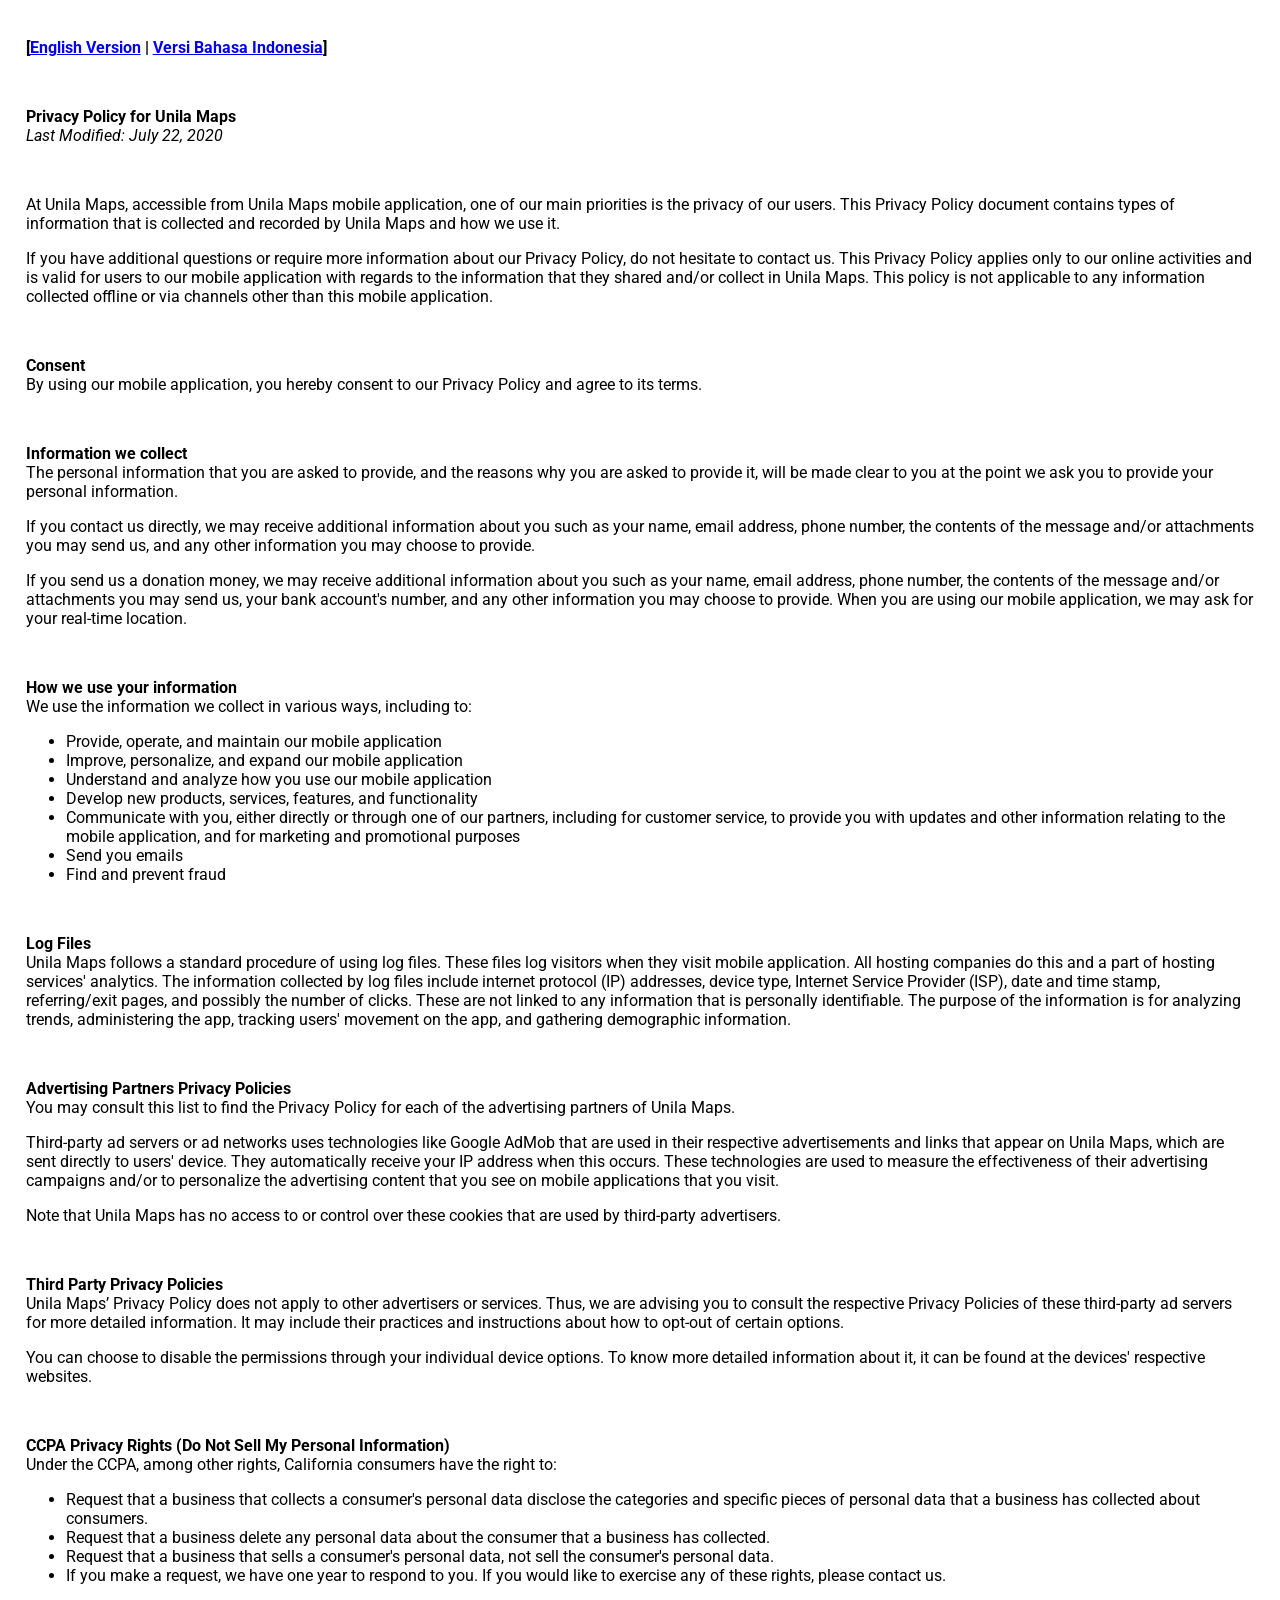
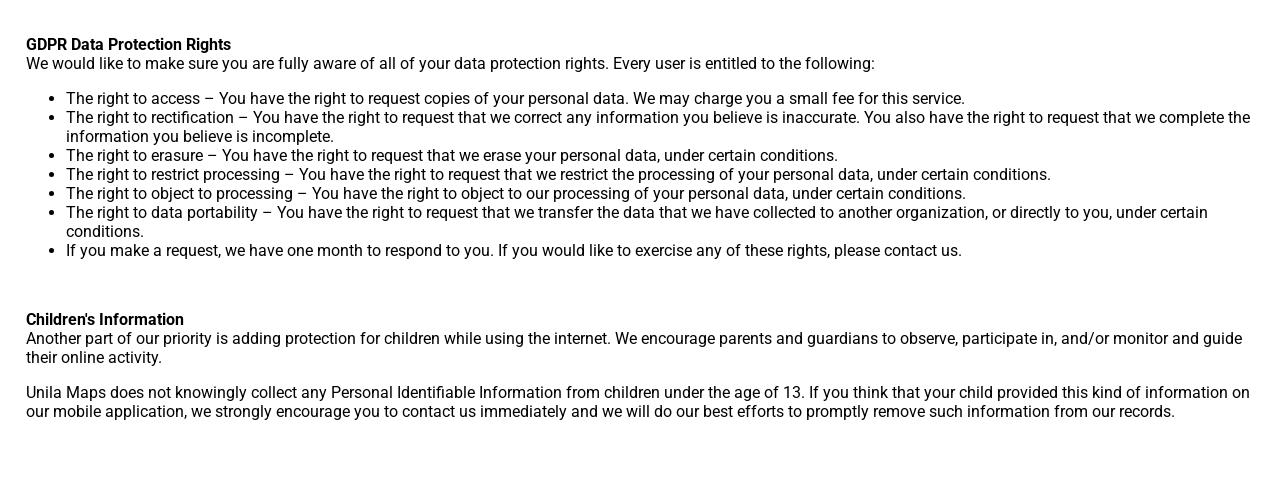
<file: index.html>
<!DOCTYPE html>
<html lang="en">
<head>
    <meta charset="UTF-8">
    <meta name="viewport" content="width=device-width, initial-scale=1.0">
    <link href="https://fonts.googleapis.com/css2?family=Roboto:wght@400;500;700&display=swap" rel="stylesheet">
    <link rel="stylesheet" href="css/style.css">
    <title>EN - Privacy Policies</title>
</head>


<body>
    <p class="bold">[<a href="index.html">English Version</a>  |  <a href="id-kebijakan-privasi.html">Versi Bahasa Indonesia</a>]</p>
    <br>
    <p>
        <span class="bold">Privacy Policy for Unila Maps</span>
        <br>
        <i>Last Modified: July 22, 2020</i>
    </p>
    <br>
    <p>At Unila Maps, accessible from Unila Maps mobile application, one of our main priorities is the privacy of our users. This Privacy Policy document contains types of information that is collected and recorded by Unila Maps and how we use it.</p>
    <p>If you have additional questions or require more information about our Privacy Policy, do not hesitate to contact us. This Privacy Policy applies only to our online activities and is valid for users to our mobile application with regards to the information that they shared and/or collect in Unila Maps. This policy is not applicable to any information collected offline or via channels other than this mobile application.</p>

    <br>

    <p>
        <span class="bold">Consent</span>
        <br>
        By using our mobile application, you hereby consent to our Privacy Policy and agree to its terms.
    </p>

    <br>
    
    <p>
        <span class="bold">Information we collect</span>
        <br>
        The personal information that you are asked to provide, and the reasons why you are asked to provide it, will be made clear to you at the point we ask you to provide your personal information.
    </p>
    <p>If you contact us directly, we may receive additional information about you such as your name, email address, phone number, the contents of the message and/or attachments you may send us, and any other information you may choose to provide.</p>
    <p>If you send us a donation money, we may receive additional information about you such as your name, email address, phone number, the contents of the message and/or attachments you may send us, your bank account's number, and any other information you may choose to provide. When you are using our mobile application, we may ask for your real-time location.</p>

    <br>

    <p>
        <span class="bold">How we use your information</span>
        <br>
        We use the information we collect in various ways, including to:
    </p>

    <ul>
        <li>Provide, operate, and maintain our mobile application</li>
        <li>Improve, personalize, and expand our mobile application</li>
        <li>Understand and analyze how you use our mobile application</li>
        <li>Develop new products, services, features, and functionality</li>
        <li>Communicate with you, either directly or through one of our partners, including for customer service, to provide you with updates and other    information relating to the mobile application, and for marketing and promotional purposes</li>
        <li>Send you emails</li>
        <li>Find and prevent fraud</li>
    </ul>
    
    <br>

    <p>
        <span class="bold">Log Files</span>
        <br>
        Unila Maps follows a standard procedure of using log files. These files log visitors when they visit mobile application. All hosting companies do this and a part of hosting services' analytics. The information collected by log files include internet protocol (IP) addresses, device type, Internet Service Provider (ISP), date and time stamp, referring/exit pages, and possibly the number of clicks. These are not linked to any information that is personally identifiable. The purpose of the information is for analyzing trends, administering the app, tracking users' movement on the app, and gathering demographic information.
    </p>

    <br>

    <p>
        <span class="bold">Advertising Partners Privacy Policies</span>
        <br>
        You may consult this list to find the Privacy Policy for each of the advertising partners of Unila Maps.
    </p>
    <p>Third-party ad servers or ad networks uses technologies like Google AdMob that are used in their respective advertisements and links that appear on Unila Maps, which are sent directly to users' device. They automatically receive your IP address when this occurs. These technologies are used to measure the effectiveness of their advertising campaigns and/or to personalize the advertising content that you see on mobile applications that you visit.</p>
    <p>Note that Unila Maps has no access to or control over these cookies that are used by third-party advertisers.</p>

    <br>

    <p>
        <span class="bold">Third Party Privacy Policies</span>
        <br>
        Unila Maps’ Privacy Policy does not apply to other advertisers or services. Thus, we are advising you to consult the respective Privacy Policies of these third-party ad servers for more detailed information. It may include their practices and instructions about how to opt-out of certain options.
    </p>
    <p>You can choose to disable the permissions through your individual device options. To know more detailed information about it, it can be found at the devices' respective websites.</p>

    <br>

    <p>
        <span class="bold">CCPA Privacy Rights (Do Not Sell My Personal Information)</span>
        <br>
        Under the CCPA, among other rights, California consumers have the right to:
    </p>

    <ul>
        <li>Request that a business that collects a consumer's personal data disclose the categories and specific pieces of personal data that a business has collected about consumers.</li>
        <li>Request that a business delete any personal data about the consumer that a business has collected.</li>
        <li>Request that a business that sells a consumer's personal data, not sell the consumer's personal data.</li>
        <li>If you make a request, we have one year to respond to you. If you would like to exercise any of these rights, please contact us.</li>
    </ul>

    <br>

    <p>
        <span class="bold">GDPR Data Protection Rights</span>
        <br>
        We would like to make sure you are fully aware of all of your data protection rights. Every user is entitled to the following:
    </p>

    <ul>
        <li>The right to access – You have the right to request copies of your personal data. We may charge you a small fee for this service.</li>
        <li>The right to rectification – You have the right to request that we correct any information you believe is inaccurate. You also have the right to request that we complete the information you believe is incomplete.</li>
        <li>The right to erasure – You have the right to request that we erase your personal data, under certain conditions.</li>
        <li>The right to restrict processing – You have the right to request that we restrict the processing of your personal data, under certain conditions.</li>
        <li>The right to object to processing – You have the right to object to our processing of your personal data, under certain conditions.</li>
        <li>The right to data portability – You have the right to request that we transfer the data that we have collected to another organization, or directly to you, under certain conditions.</li>
        <li>If you make a request, we have one month to respond to you. If you would like to exercise any of these rights, please contact us.</li>
    </ul>

    <br>

    <p>
        <span class="bold">Children's Information</span>
        <br>
        Another part of our priority is adding protection for children while using the internet. We encourage parents and guardians to observe, participate in, and/or monitor and guide their online activity.
    </p>
    <p>Unila Maps does not knowingly collect any Personal Identifiable Information from children under the age of 13. If you think that your child provided this kind of information on our mobile application, we strongly encourage you to contact us immediately and we will do our best efforts to promptly remove such information from our records.</p>
    
    <br>
</body>
</html>
</file>
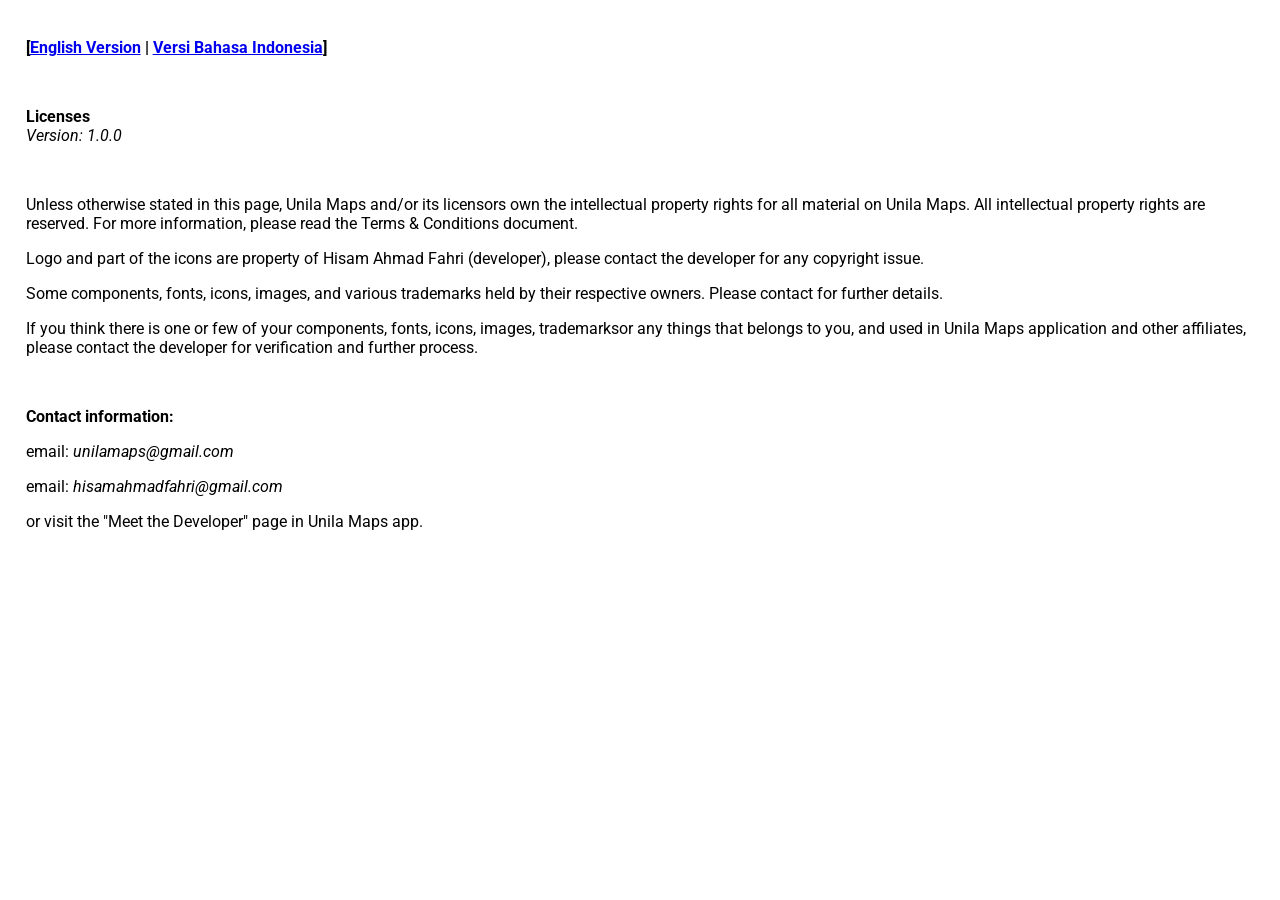
<file: en-licenses.html>
<!DOCTYPE html>
<html lang="en">
<head>
    <meta charset="UTF-8">
    <meta name="viewport" content="width=device-width, initial-scale=1.0">
    <link href="https://fonts.googleapis.com/css2?family=Roboto:wght@400;500;700&display=swap" rel="stylesheet">
    <link rel="stylesheet" href="css/style.css">
    <title>EN - Licenses</title>
</head>
<body>
    <p class="bold">[<a href="en-licenses.html">English Version</a>  |  <a href="id-lisensi.html">Versi Bahasa Indonesia</a>]</p>
    <br>
    <p>
        <span class="bold">Licenses</span>
        <br>
        <i>Version: 1.0.0</i>
    </p>
    <br>
    <p>Unless otherwise stated in this page, Unila Maps and/or its licensors own the intellectual property rights for all material on Unila Maps. All intellectual property rights are reserved. For more information, please read the Terms & Conditions document.</p>
    <p>Logo and part of the icons are property of Hisam Ahmad Fahri (developer), please contact the developer for any copyright issue.</p>
    <p>Some components, fonts, icons, images, and various trademarks held by their respective owners. Please contact for further details.</p>
    <p>If you think there is one or few of your components, fonts, icons, images, trademarksor any things that belongs to you, and used in Unila Maps application and other affiliates, please contact the developer for verification and further process.</p>
    <br>
    <p class="bold">Contact information:</p>
    <p>email: <i>unilamaps@gmail.com</i></p>
    <p>email: <i>hisamahmadfahri@gmail.com</i></p>
    <p>or visit the "Meet the Developer" page in Unila Maps app.</p>
</body> 
</html>
</file>
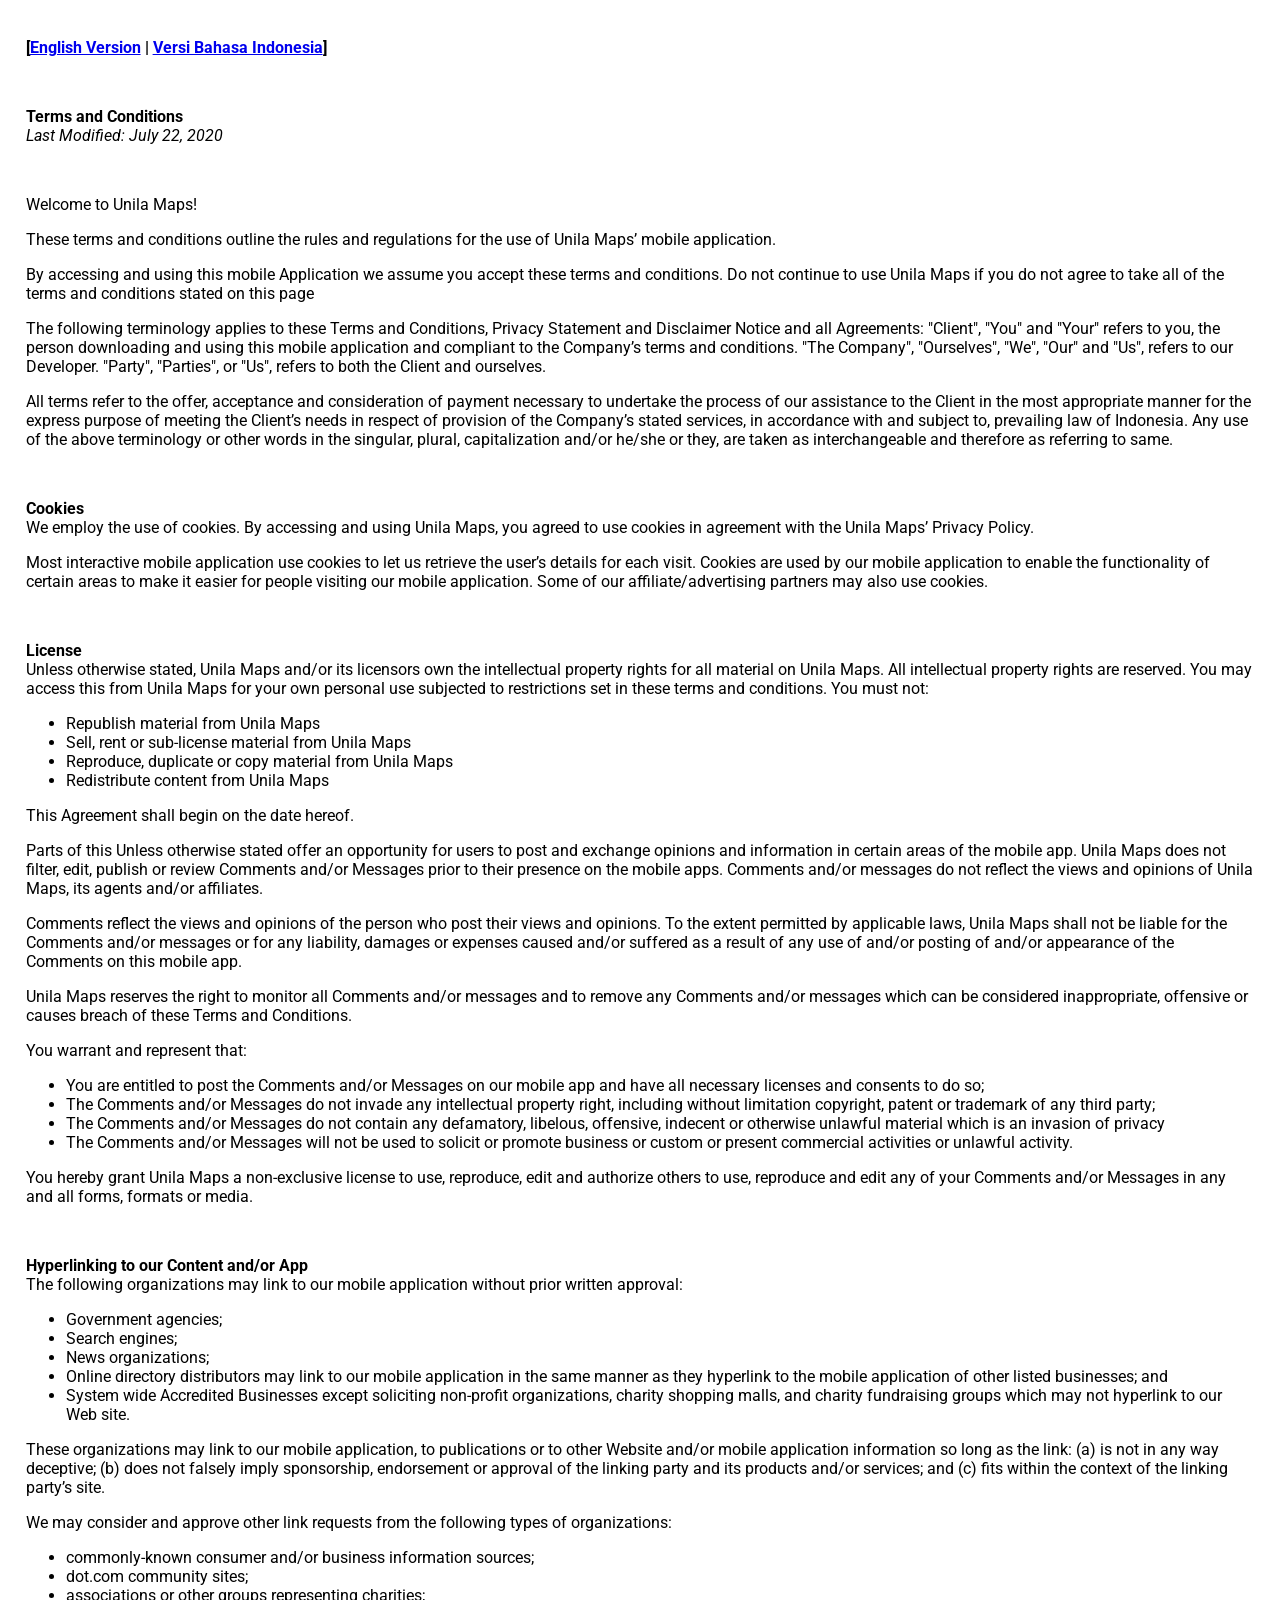
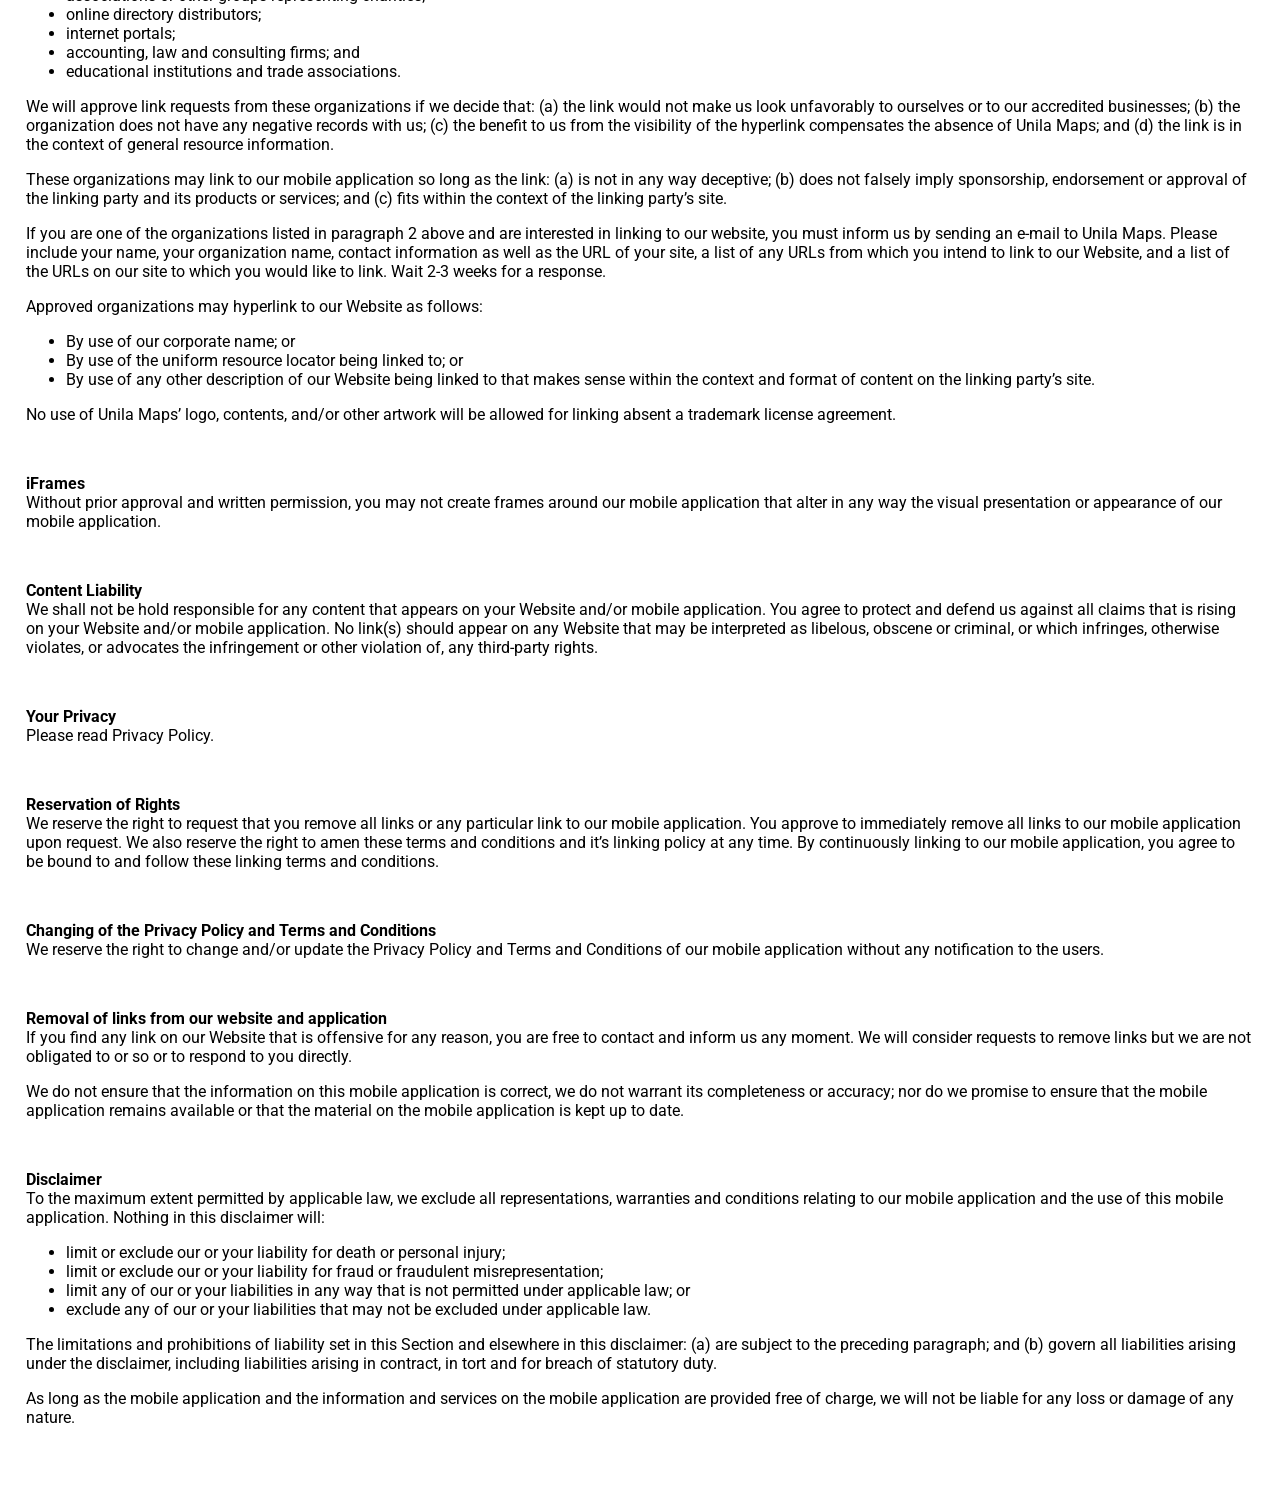
<file: en-terms-conditions.html>
<!DOCTYPE html>
<html lang="en">
<head>
    <meta charset="UTF-8">
    <meta name="viewport" content="width=device-width, initial-scale=1.0">
    <link href="https://fonts.googleapis.com/css2?family=Roboto:wght@400;500;700&display=swap" rel="stylesheet">
    <link rel="stylesheet" href="css/style.css">
    <title>EN - Terms & Conditions</title>
</head>
<body>
    <p class="bold">[<a href="en-terms-conditions.html">English Version</a>  |  <a href="id-persyaratan-layanan.html">Versi Bahasa Indonesia</a>]</p>
    <br>
    <p>
        <span class="bold">Terms and Conditions</span>
        <br>
        <i>Last Modified: July 22, 2020</i>
    </p>
    <br>
    <p>Welcome to Unila Maps!</p>
    <p>These terms and conditions outline the rules and regulations for the use of Unila Maps’ mobile application.</p>
    <p>By accessing and using this mobile Application we assume you accept these terms and conditions. Do not continue to use Unila Maps if you do not agree to take all of the terms and conditions stated on this page</p>
    <p>The following terminology applies to these Terms and Conditions, Privacy Statement and Disclaimer Notice and all Agreements: "Client", "You" and "Your" refers to you, the person downloading and using this mobile application and compliant to the Company’s terms and conditions. "The Company", "Ourselves", "We", "Our" and "Us", refers to our Developer. "Party", "Parties", or "Us", refers to both the Client and ourselves.</p>
    <p>All terms refer to the offer, acceptance and consideration of payment necessary to undertake the process of our assistance to the Client in the most appropriate manner for the express purpose of meeting the Client’s needs in respect of provision of the Company’s stated services, in accordance with and subject to, prevailing law of Indonesia. Any use of the above terminology or other words in the singular, plural, capitalization and/or he/she or they, are taken as interchangeable and therefore as referring to same.</p>

    <br>

    <p>
        <span class="bold">Cookies</span>
        <br>
        We employ the use of cookies. By accessing and using Unila Maps, you agreed to use cookies in agreement with the Unila Maps’ Privacy Policy.
    </p>
    <p>Most interactive mobile application use cookies to let us retrieve the user’s details for each visit. Cookies are used by our mobile application to enable the functionality of certain areas to make it easier for people visiting our mobile application. Some of our affiliate/advertising partners may also use cookies.</p>

    <br>

    <p>
        <span class="bold">License</span>
        <br>
        Unless otherwise stated, Unila Maps and/or its licensors own the intellectual property rights for all material on Unila Maps. All intellectual property rights are reserved. You may access this from Unila Maps for your own personal use subjected to restrictions set in these terms and conditions. You must not:
    </p>
    <ul>
        <li>Republish material from Unila Maps</li>
        <li>Sell, rent or sub-license material from Unila Maps</li>
        <li>Reproduce, duplicate or copy material from Unila Maps</li>
        <li>Redistribute content from Unila Maps </li>
    </ul>
    <p>This Agreement shall begin on the date hereof.</p>
    <p>Parts of this Unless otherwise stated offer an opportunity for users to post and exchange opinions and information in certain areas of the mobile app. Unila Maps does not filter, edit, publish or review Comments and/or Messages prior to their presence on the mobile apps. Comments and/or messages do not reflect the views and opinions of Unila Maps, its agents and/or affiliates.</p>
    <p>Comments reflect the views and opinions of the person who post their views and opinions. To the extent permitted by applicable laws, Unila Maps shall not be liable for the Comments and/or messages or for any liability, damages or expenses caused and/or suffered as a result of any use of and/or posting of and/or appearance of the Comments on this mobile app.</p>
    <p>Unila Maps reserves the right to monitor all Comments and/or messages and to remove any Comments and/or messages which can be considered inappropriate, offensive or causes breach of these Terms and Conditions.</p>
    <p>You warrant and represent that:</p>
    <ul>
        <li>You are entitled to post the Comments and/or Messages on our mobile app and have all necessary licenses and consents to do so;</li>
        <li>The Comments and/or Messages do not invade any intellectual property right, including without limitation copyright, patent or trademark of any third party;</li>
        <li>The Comments and/or Messages do not contain any defamatory, libelous, offensive, indecent or otherwise unlawful material which is an invasion of privacy</li>
        <li>The Comments and/or Messages will not be used to solicit or promote business or custom or present commercial activities or unlawful activity.</li>
    </ul>
    <p>You hereby grant Unila Maps a non-exclusive license to use, reproduce, edit and authorize others to use, reproduce and edit any of your Comments and/or Messages in any and all forms, formats or media.</p>

    <br>

    <p>
        <span class="bold">Hyperlinking to our Content and/or App</span>
        <br>
        The following organizations may link to our mobile application without prior written approval:
    </p>
    <ul>
        <li>Government agencies;</li>
        <li>Search engines;</li>
        <li>News organizations;</li>
        <li>Online directory distributors may link to our mobile application in the same manner as they hyperlink to the mobile application of other listed businesses; and</li>
        <li>System wide Accredited Businesses except soliciting non-profit organizations, charity shopping malls, and charity fundraising groups which may not hyperlink to our Web site.</li>
    </ul>
    <p>These organizations may link to our mobile application, to publications or to other Website and/or mobile application information so long as the link: (a) is not in any way deceptive; (b) does not falsely imply sponsorship, endorsement or approval of the linking party and its products and/or services; and (c) fits within the context of the linking party’s site.</p>
    <p>We may consider and approve other link requests from the following types of organizations:</p>
    <ul>
        <li>commonly-known consumer and/or business information sources;</li>
        <li>dot.com community sites;</li>
        <li>associations or other groups representing charities;</li>
        <li>online directory distributors;</li>
        <li>internet portals;</li>
        <li>accounting, law and consulting firms; and</li>
        <li>educational institutions and trade associations.</li>
    </ul>
    <p>We will approve link requests from these organizations if we decide that: (a) the link would not make us look unfavorably to ourselves or to our accredited businesses; (b) the organization does not have any negative records with us; (c) the benefit to us from the visibility of the hyperlink compensates the absence of Unila Maps; and (d) the link is in the context of general resource information.</p>
    <p>These organizations may link to our mobile application so long as the link: (a) is not in any way deceptive; (b) does not falsely imply sponsorship, endorsement or approval of the linking party and its products or services; and (c) fits within the context of the linking party’s site.</p>
    <p>If you are one of the organizations listed in paragraph 2 above and are interested in linking to our website, you must inform us by sending an e-mail to Unila Maps. Please include your name, your organization name, contact information as well as the URL of your site, a list of any URLs from which you intend to link to our Website, and a list of the URLs on our site to which you would like to link. Wait 2-3 weeks for a response.</p>
    <p>Approved organizations may hyperlink to our Website as follows:</p>
    <ul>
        <li>By use of our corporate name; or</li>
        <li>By use of the uniform resource locator being linked to; or</li>
        <li>By use of any other description of our Website being linked to that makes sense within the context and format of content on the linking party’s site.</li>
    </ul>
    <p>No use of Unila Maps’ logo, contents, and/or other artwork will be allowed for linking absent a trademark license agreement.</p>

    <br>

    <p>
        <span class="bold">iFrames</span>
        <br>
        Without prior approval and written permission, you may not create frames around our mobile application that alter in any way the visual presentation or appearance of our mobile application.
    </p>

    <br>

    <p>
        <span class="bold">Content Liability</span>
        <br>
        We shall not be hold responsible for any content that appears on your Website and/or mobile application. You agree to protect and defend us against all claims that is rising on your Website and/or mobile application. No link(s) should appear on any Website that may be interpreted as libelous, obscene or criminal, or which infringes, otherwise violates, or advocates the infringement or other violation of, any third-party rights.
    </p>

    <br>

    <p>
        <span class="bold">Your Privacy</span>
        <br>
        Please read Privacy Policy.
    </p>

    <br>

    <p>
        <span class="bold">Reservation of Rights</span>
        <br>
        We reserve the right to request that you remove all links or any particular link to our mobile application. You approve to immediately remove all links to our mobile application upon request. We also reserve the right to amen these terms and conditions and it’s linking policy at any time. By continuously linking to our mobile application, you agree to be bound to and follow these linking terms and conditions.
    </p>

    <br>

    <p>
        <span class="bold">Changing of the Privacy Policy and Terms and Conditions</span>
        <br>
        We reserve the right to change and/or update the Privacy Policy and Terms and Conditions of our mobile application without any notification to the users.
    </p>

    <br>

    <p>
        <span class="bold">Removal of links from our website and application</span>
        <br>
        If you find any link on our Website that is offensive for any reason, you are free to contact and inform us any moment. We will consider requests to remove links but we are not obligated to or so or to respond to you directly.
    </p>
    <p>We do not ensure that the information on this mobile application is correct, we do not warrant its completeness or accuracy; nor do we promise to ensure that the mobile application remains available or that the material on the mobile application is kept up to date.</p>


    <br>

    <p>
        <span class="bold">Disclaimer</span>
        <br>
        To the maximum extent permitted by applicable law, we exclude all representations, warranties and conditions relating to our mobile application and the use of this mobile application. Nothing in this disclaimer will:
    </p>
    <ul>
        <li>limit or exclude our or your liability for death or personal injury;</li>
        <li>limit or exclude our or your liability for fraud or fraudulent misrepresentation;</li>
        <li>limit any of our or your liabilities in any way that is not permitted under applicable law; or</li>
        <li>exclude any of our or your liabilities that may not be excluded under applicable law.</li>
    </ul>
    <p>The limitations and prohibitions of liability set in this Section and elsewhere in this disclaimer: (a) are subject to the preceding paragraph; and (b) govern all liabilities arising under the disclaimer, including liabilities arising in contract, in tort and for breach of statutory duty.</p>
    <p>As long as the mobile application and the information and services on the mobile application are provided free of charge, we will not be liable for any loss or damage of any nature.</p>
    <br>
</body>
</html>
</file>
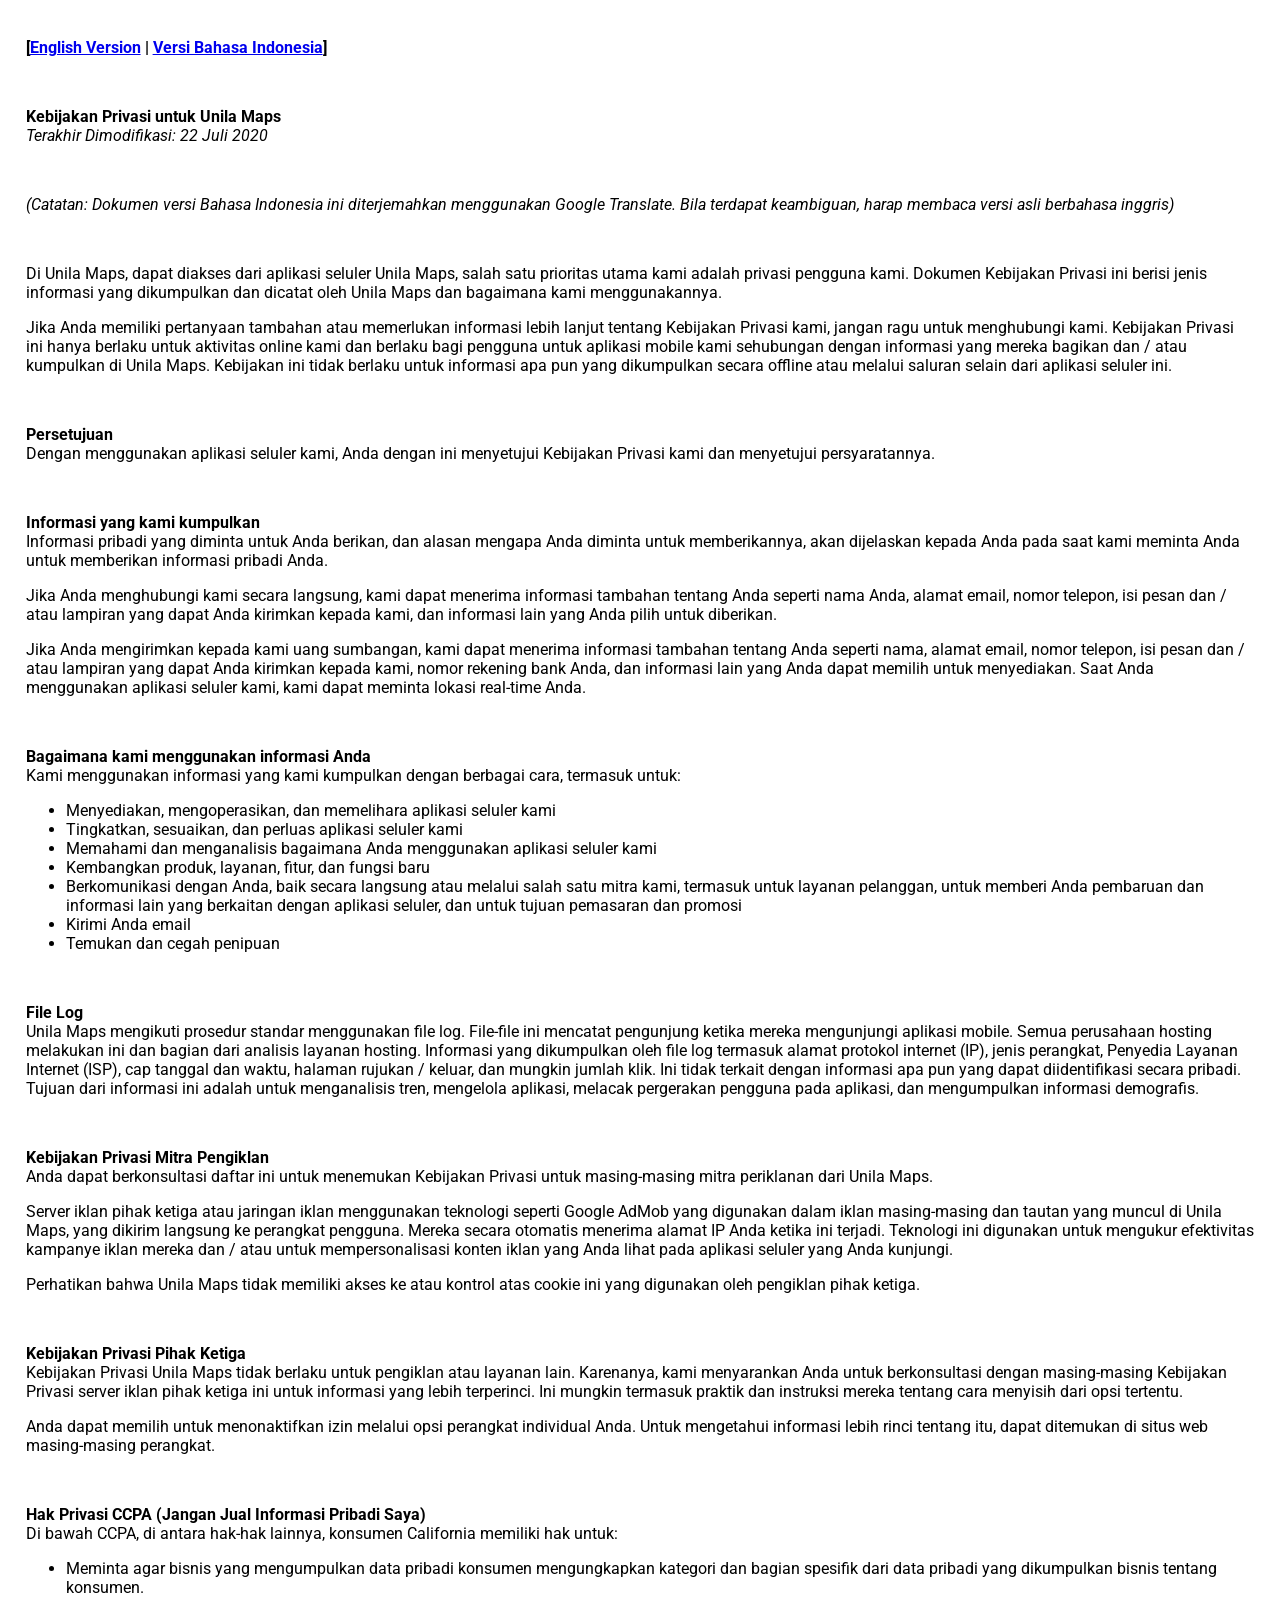
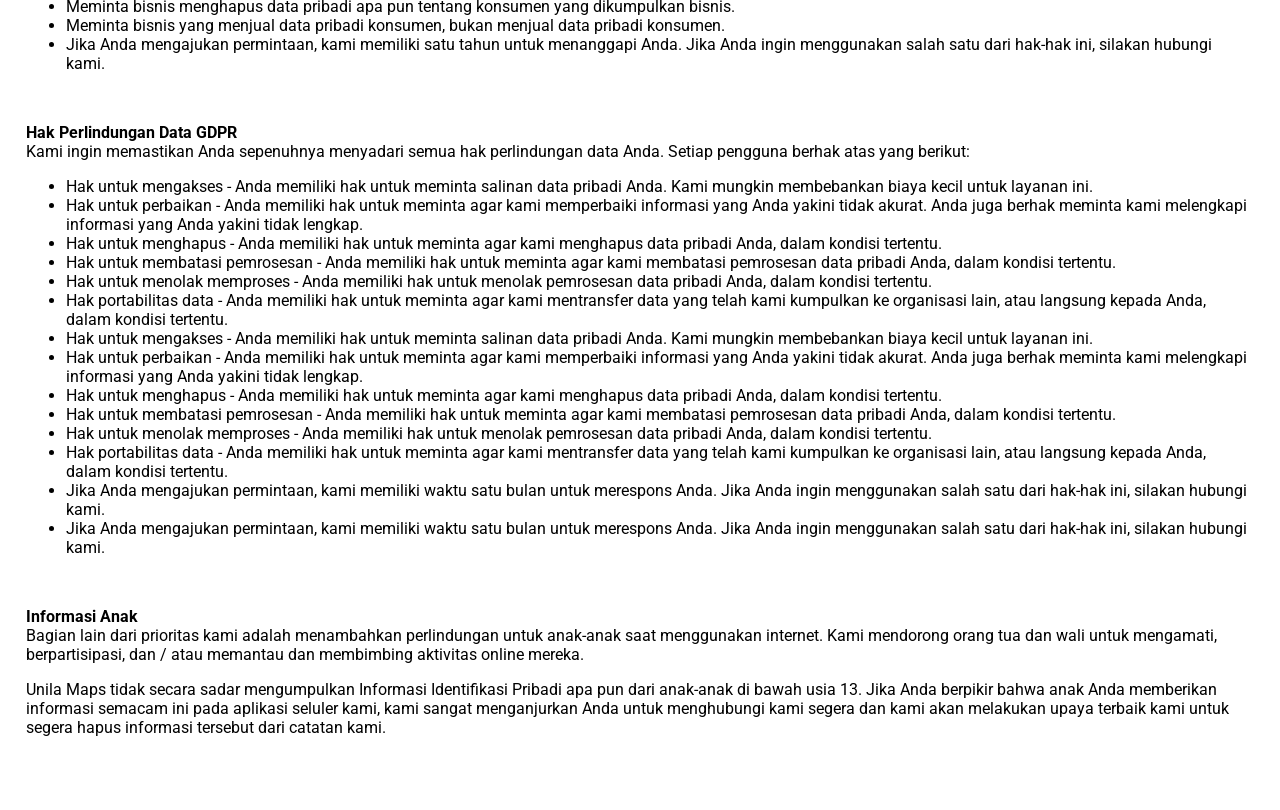
<file: id-kebijakan-privasi.html>
<!DOCTYPE html>
<html lang="en">
<head>
    <meta charset="UTF-8">
    <meta name="viewport" content="width=device-width, initial-scale=1.0">
    <link href="https://fonts.googleapis.com/css2?family=Roboto:wght@400;500;700&display=swap" rel="stylesheet">
    <link rel="stylesheet" href="css/style.css">
    <title>ID - Kebijakan Privasi</title>
</head>


<body>
    <p class="bold">[<a href="index.html">English Version</a>  |  <a href="id-kebijakan-privasi.html">Versi Bahasa Indonesia</a>]</p>
    <br>
    <p>
        <span class="bold">Kebijakan Privasi untuk Unila Maps</span>
        <br>
        <i>Terakhir Dimodifikasi: 22 Juli 2020</i>
    </p>

    <br>
    <p><i>(Catatan: Dokumen versi Bahasa Indonesia ini diterjemahkan menggunakan Google Translate. Bila terdapat keambiguan, harap membaca versi asli berbahasa inggris)</i></p>
    <br>

    <p>Di Unila Maps, dapat diakses dari aplikasi seluler Unila Maps, salah satu prioritas utama kami adalah privasi pengguna kami. Dokumen Kebijakan Privasi ini berisi jenis informasi yang dikumpulkan dan dicatat oleh Unila Maps dan bagaimana kami menggunakannya. </p>
    <p>Jika Anda memiliki pertanyaan tambahan atau memerlukan informasi lebih lanjut tentang Kebijakan Privasi kami, jangan ragu untuk menghubungi kami. Kebijakan Privasi ini hanya berlaku untuk aktivitas online kami dan berlaku bagi pengguna untuk aplikasi mobile kami sehubungan dengan informasi yang mereka bagikan dan / atau kumpulkan di Unila Maps. Kebijakan ini tidak berlaku untuk informasi apa pun yang dikumpulkan secara offline atau melalui saluran selain dari aplikasi seluler ini.</p>

    <br>

    <p>
        <span class="bold">Persetujuan</span>
        <br>
        Dengan menggunakan aplikasi seluler kami, Anda dengan ini menyetujui Kebijakan Privasi kami dan menyetujui persyaratannya.
    </p>

    <br>
    
    <p>
        <span class="bold">Informasi yang kami kumpulkan</span>
        <br>
        Informasi pribadi yang diminta untuk Anda berikan, dan alasan mengapa Anda diminta untuk memberikannya, akan dijelaskan kepada Anda pada saat kami meminta Anda untuk memberikan informasi pribadi Anda.
    </p>
    <p>Jika Anda menghubungi kami secara langsung, kami dapat menerima informasi tambahan tentang Anda seperti nama Anda, alamat email, nomor telepon, isi pesan dan / atau lampiran yang dapat Anda kirimkan kepada kami, dan informasi lain yang Anda pilih untuk diberikan.</p>
    <p>Jika Anda mengirimkan kepada kami uang sumbangan, kami dapat menerima informasi tambahan tentang Anda seperti nama, alamat email, nomor telepon, isi pesan dan / atau lampiran yang dapat Anda kirimkan kepada kami, nomor rekening bank Anda, dan informasi lain yang Anda dapat memilih untuk menyediakan. Saat Anda menggunakan aplikasi seluler kami, kami dapat meminta lokasi real-time Anda.</p>

    <br>

    <p>
        <span class="bold">Bagaimana kami menggunakan informasi Anda</span>
        <br>
        Kami menggunakan informasi yang kami kumpulkan dengan berbagai cara, termasuk untuk:
    </p>

    <ul>
        <li>Menyediakan, mengoperasikan, dan memelihara aplikasi seluler kami</li>
        <li>Tingkatkan, sesuaikan, dan perluas aplikasi seluler kami</li>
        <li>Memahami dan menganalisis bagaimana Anda menggunakan aplikasi seluler kami</li>
        <li>Kembangkan produk, layanan, fitur, dan fungsi baru</li>
        <li>Berkomunikasi dengan Anda, baik secara langsung atau melalui salah satu mitra kami, termasuk untuk layanan pelanggan, untuk memberi Anda pembaruan dan informasi lain yang berkaitan dengan aplikasi seluler, dan untuk tujuan pemasaran dan promosi</li>
        <li>Kirimi Anda email</li>
        <li>Temukan dan cegah penipuan</li>
    </ul>
    
    <br>

    <p>
        <span class="bold">File Log</span>
        <br>
        Unila Maps mengikuti prosedur standar menggunakan file log. File-file ini mencatat pengunjung ketika mereka mengunjungi aplikasi mobile. Semua perusahaan hosting melakukan ini dan bagian dari analisis layanan hosting. Informasi yang dikumpulkan oleh file log termasuk alamat protokol internet (IP), jenis perangkat, Penyedia Layanan Internet (ISP), cap tanggal dan waktu, halaman rujukan / keluar, dan mungkin jumlah klik. Ini tidak terkait dengan informasi apa pun yang dapat diidentifikasi secara pribadi. Tujuan dari informasi ini adalah untuk menganalisis tren, mengelola aplikasi, melacak pergerakan pengguna pada aplikasi, dan mengumpulkan informasi demografis.
    </p>

    <br>

    <p>
        <span class="bold">Kebijakan Privasi Mitra Pengiklan</span>
        <br>
        Anda dapat berkonsultasi daftar ini untuk menemukan Kebijakan Privasi untuk masing-masing mitra periklanan dari Unila Maps.
    </p>
    <p>Server iklan pihak ketiga atau jaringan iklan menggunakan teknologi seperti Google AdMob yang digunakan dalam iklan masing-masing dan tautan yang muncul di Unila Maps, yang dikirim langsung ke perangkat pengguna. Mereka secara otomatis menerima alamat IP Anda ketika ini terjadi. Teknologi ini digunakan untuk mengukur efektivitas kampanye iklan mereka dan / atau untuk mempersonalisasi konten iklan yang Anda lihat pada aplikasi seluler yang Anda kunjungi.</p>
    <p>Perhatikan bahwa Unila Maps tidak memiliki akses ke atau kontrol atas cookie ini yang digunakan oleh pengiklan pihak ketiga.</p>

    <br>

    <p>
        <span class="bold">Kebijakan Privasi Pihak Ketiga</span>
        <br>
        Kebijakan Privasi Unila Maps tidak berlaku untuk pengiklan atau layanan lain. Karenanya, kami menyarankan Anda untuk berkonsultasi dengan masing-masing Kebijakan Privasi server iklan pihak ketiga ini untuk informasi yang lebih terperinci. Ini mungkin termasuk praktik dan instruksi mereka tentang cara menyisih dari opsi tertentu.
    </p>
    <p>Anda dapat memilih untuk menonaktifkan izin melalui opsi perangkat individual Anda. Untuk mengetahui informasi lebih rinci tentang itu, dapat ditemukan di situs web masing-masing perangkat.</p>

    <br>

    <p>
        <span class="bold">Hak Privasi CCPA (Jangan Jual Informasi Pribadi Saya)</span>
        <br>
        Di bawah CCPA, di antara hak-hak lainnya, konsumen California memiliki hak untuk:
    </p>

    <ul>
        <li>Meminta agar bisnis yang mengumpulkan data pribadi konsumen mengungkapkan kategori dan bagian spesifik dari data pribadi yang dikumpulkan bisnis tentang konsumen.</li>
        <li>Meminta bisnis menghapus data pribadi apa pun tentang konsumen yang dikumpulkan bisnis.</li>
        <li>Meminta bisnis yang menjual data pribadi konsumen, bukan menjual data pribadi konsumen.</li>
        <li>Jika Anda mengajukan permintaan, kami memiliki satu tahun untuk menanggapi Anda. Jika Anda ingin menggunakan salah satu dari hak-hak ini, silakan hubungi kami.</li>
    </ul>

    <br>

    <p>
        <span class="bold">Hak Perlindungan Data GDPR</span>
        <br>
        Kami ingin memastikan Anda sepenuhnya menyadari semua hak perlindungan data Anda. Setiap pengguna berhak atas yang berikut:
    </p>

    <ul>
        <li>Hak untuk mengakses - Anda memiliki hak untuk meminta salinan data pribadi Anda. Kami mungkin membebankan biaya kecil untuk layanan ini.</li>
        <li>Hak untuk perbaikan - Anda memiliki hak untuk meminta agar kami memperbaiki informasi yang Anda yakini tidak akurat. Anda juga berhak meminta kami melengkapi informasi yang Anda yakini tidak lengkap.</li>
        <li>Hak untuk menghapus - Anda memiliki hak untuk meminta agar kami menghapus data pribadi Anda, dalam kondisi tertentu.</li>
        <li>Hak untuk membatasi pemrosesan - Anda memiliki hak untuk meminta agar kami membatasi pemrosesan data pribadi Anda, dalam kondisi tertentu.</li>
        <li>Hak untuk menolak memproses - Anda memiliki hak untuk menolak pemrosesan data pribadi Anda, dalam kondisi tertentu.</li>
        <li>Hak portabilitas data - Anda memiliki hak untuk meminta agar kami mentransfer data yang telah kami kumpulkan ke organisasi lain, atau langsung kepada Anda, dalam kondisi tertentu.</li>
        <li>Hak untuk mengakses - Anda memiliki hak untuk meminta salinan data pribadi Anda. Kami mungkin membebankan biaya kecil untuk layanan ini.</li>
        <li>Hak untuk perbaikan - Anda memiliki hak untuk meminta agar kami memperbaiki informasi yang Anda yakini tidak akurat. Anda juga berhak meminta kami melengkapi informasi yang Anda yakini tidak lengkap.</li>
        <li>Hak untuk menghapus - Anda memiliki hak untuk meminta agar kami menghapus data pribadi Anda, dalam kondisi tertentu.</li>
        <li>Hak untuk membatasi pemrosesan - Anda memiliki hak untuk meminta agar kami membatasi pemrosesan data pribadi Anda, dalam kondisi tertentu.</li>
        <li>Hak untuk menolak memproses - Anda memiliki hak untuk menolak pemrosesan data pribadi Anda, dalam kondisi tertentu.</li>
        <li>Hak portabilitas data - Anda memiliki hak untuk meminta agar kami mentransfer data yang telah kami kumpulkan ke organisasi lain, atau langsung kepada Anda, dalam kondisi tertentu.</li>
        <li>Jika Anda mengajukan permintaan, kami memiliki waktu satu bulan untuk merespons Anda. Jika Anda ingin menggunakan salah satu dari hak-hak ini, silakan hubungi kami.</li>
        <li>Jika Anda mengajukan permintaan, kami memiliki waktu satu bulan untuk merespons Anda. Jika Anda ingin menggunakan salah satu dari hak-hak ini, silakan hubungi kami.</li>
    </ul>

    <br>

    <p>
        <span class="bold">Informasi Anak</span>
        <br>
        Bagian lain dari prioritas kami adalah menambahkan perlindungan untuk anak-anak saat menggunakan internet. Kami mendorong orang tua dan wali untuk mengamati, berpartisipasi, dan / atau memantau dan membimbing aktivitas online mereka.
    </p>
    <p>Unila Maps tidak secara sadar mengumpulkan Informasi Identifikasi Pribadi apa pun dari anak-anak di bawah usia 13. Jika Anda berpikir bahwa anak Anda memberikan informasi semacam ini pada aplikasi seluler kami, kami sangat menganjurkan Anda untuk menghubungi kami segera dan kami akan melakukan upaya terbaik kami untuk segera hapus informasi tersebut dari catatan kami.</p>
    
    <br>
</body>
</html>
</file>
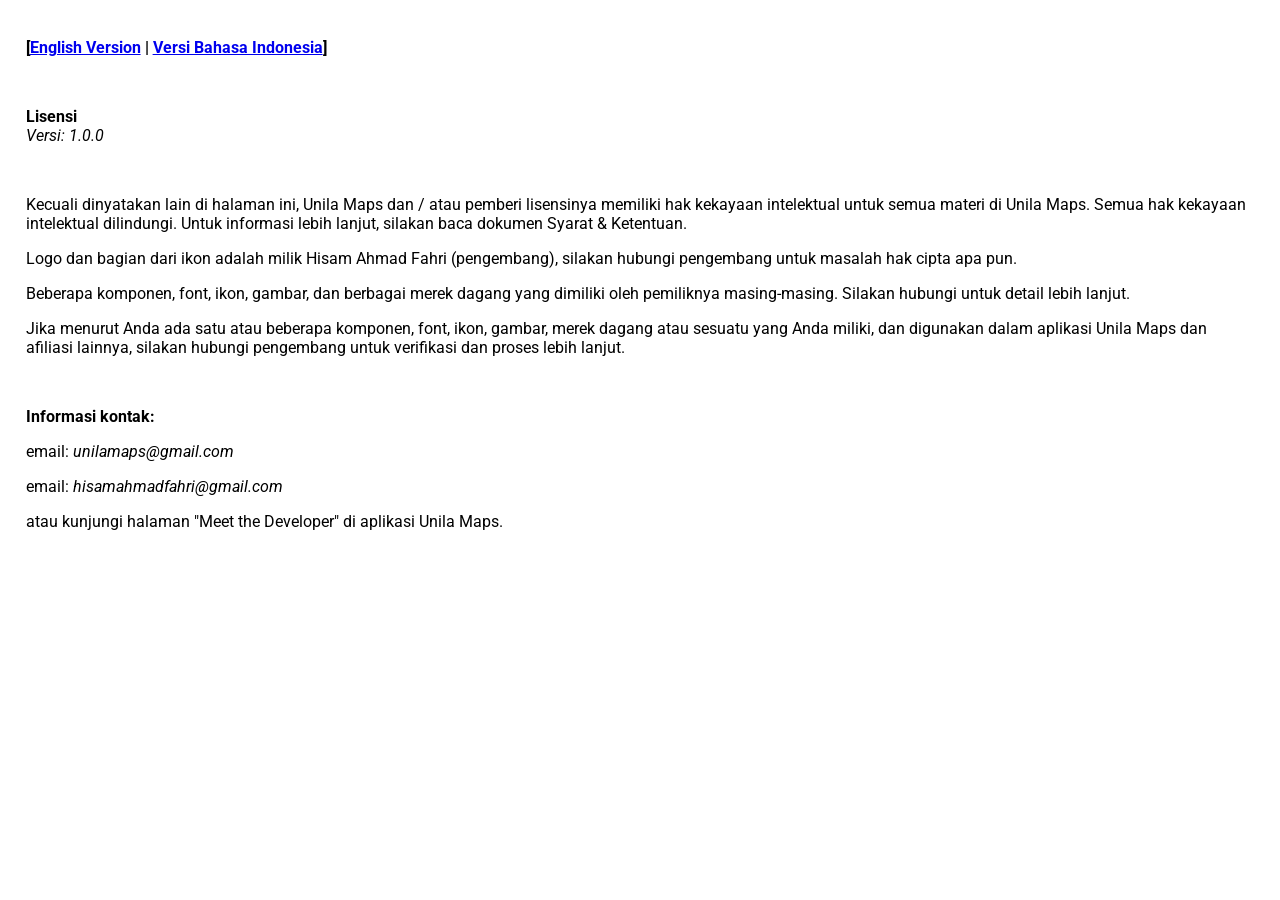
<file: id-lisensi.html>
<!DOCTYPE html>
<html lang="en">
  <head>
    <meta charset="UTF-8" />
    <meta name="viewport" content="width=device-width, initial-scale=1.0" />
    <link
      href="https://fonts.googleapis.com/css2?family=Roboto:wght@400;500;700&display=swap"
      rel="stylesheet"
    />
    <link rel="stylesheet" href="css/style.css" />
    <title>ID - Lisensi</title>
  </head>
  <body>
    <p class="bold">
      [<a href="en-licenses.html">English Version</a> |
      <a href="id-lisensi.html">Versi Bahasa Indonesia</a>]
    </p>
    <br />
    <p>
      <span class="bold">Lisensi</span>
      <br/>
      <i>Versi: 1.0.0</i>
    </p>
    <br/>
    <p>
      Kecuali dinyatakan lain di halaman ini, Unila Maps dan / atau pemberi
      lisensinya memiliki hak kekayaan intelektual untuk semua materi di Unila
      Maps. Semua hak kekayaan intelektual dilindungi. Untuk informasi lebih
      lanjut, silakan baca dokumen Syarat & Ketentuan.
    </p>
    <p>
      Logo dan bagian dari ikon adalah milik Hisam Ahmad Fahri (pengembang),
      silakan hubungi pengembang untuk masalah hak cipta apa pun.
    </p>
    <p>
      Beberapa komponen, font, ikon, gambar, dan berbagai merek dagang yang
      dimiliki oleh pemiliknya masing-masing. Silakan hubungi untuk detail lebih
      lanjut.
    </p>
    <p>
      Jika menurut Anda ada satu atau beberapa komponen, font, ikon, gambar,
      merek dagang atau sesuatu yang Anda miliki, dan digunakan dalam aplikasi
      Unila Maps dan afiliasi lainnya, silakan hubungi pengembang untuk
      verifikasi dan proses lebih lanjut. 
    </p> 
      
    <br>
    <p class="bold">Informasi kontak:</p>
    <p>email: <i>unilamaps@gmail.com</i></p>
    <p>email: <i>hisamahmadfahri@gmail.com</i></p>
    <p>atau kunjungi halaman "Meet the Developer" di aplikasi Unila Maps.</p>
  </body>
</html>
</file>
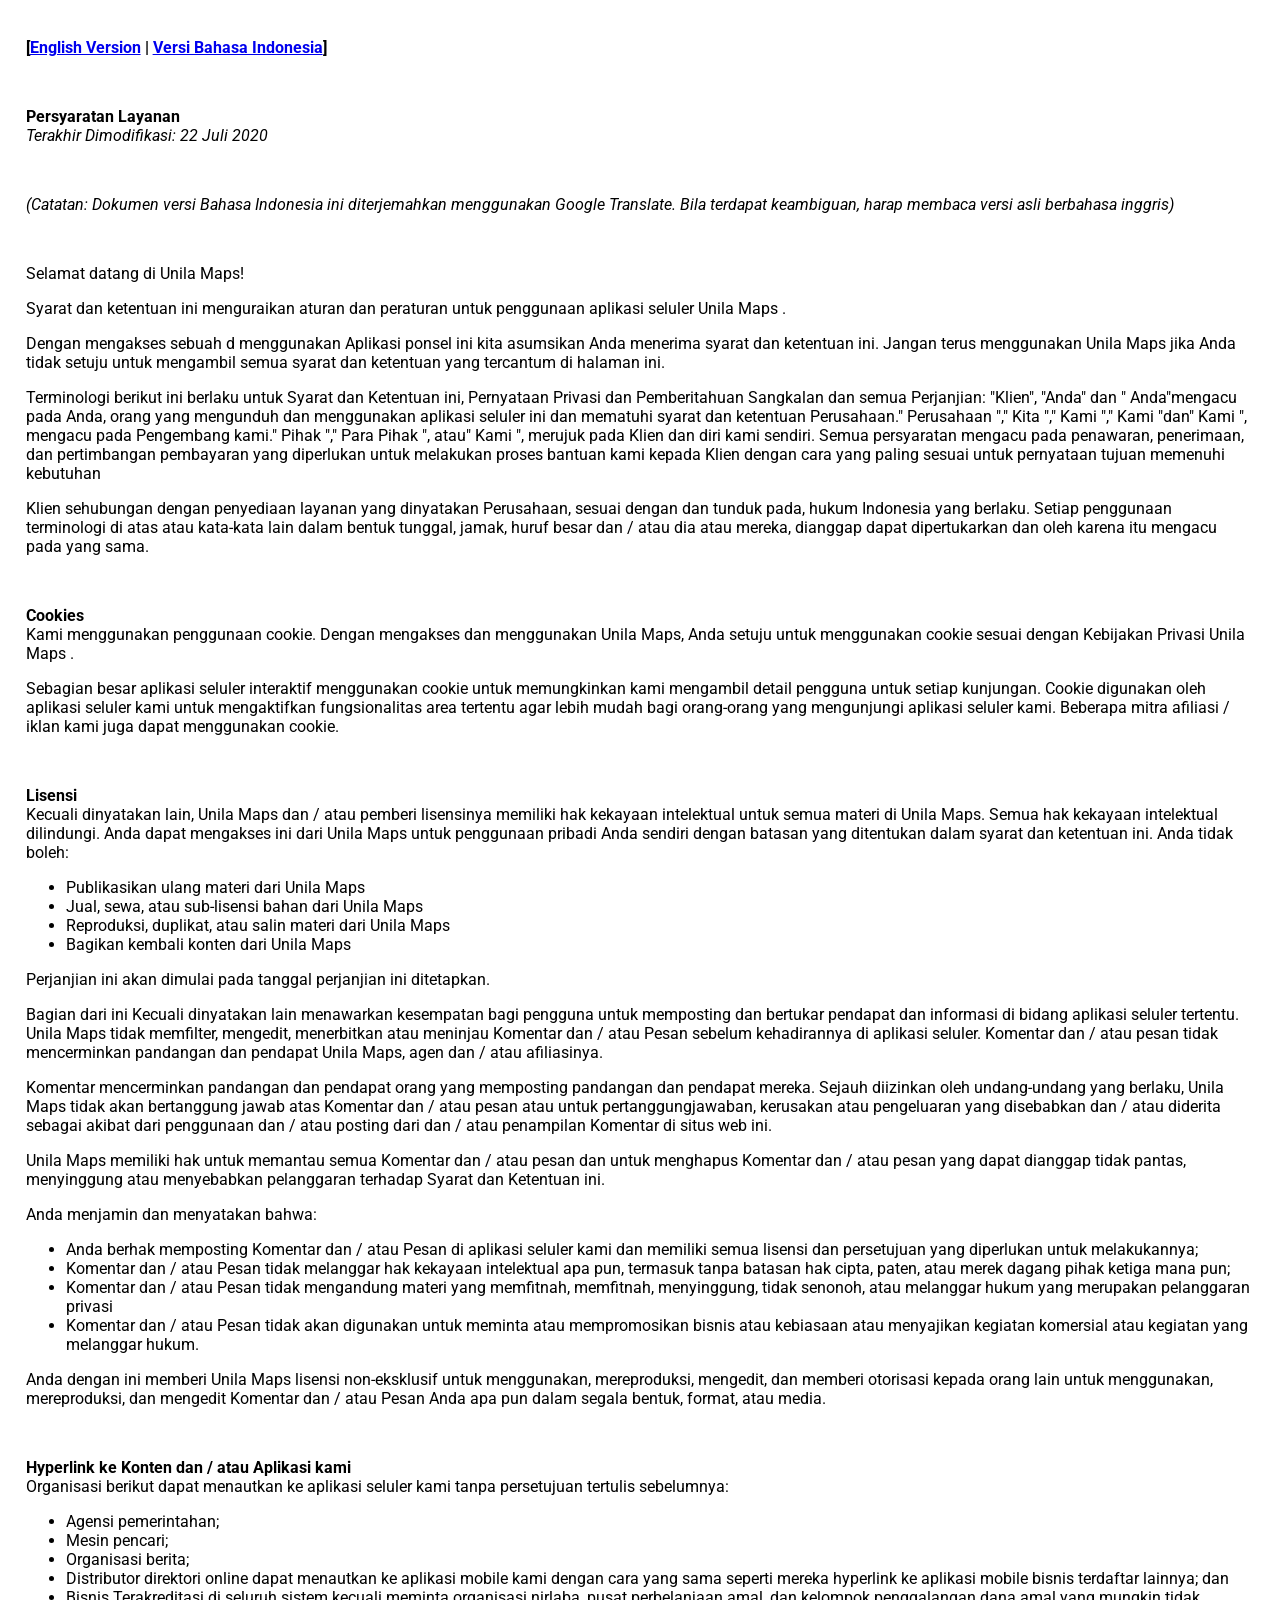
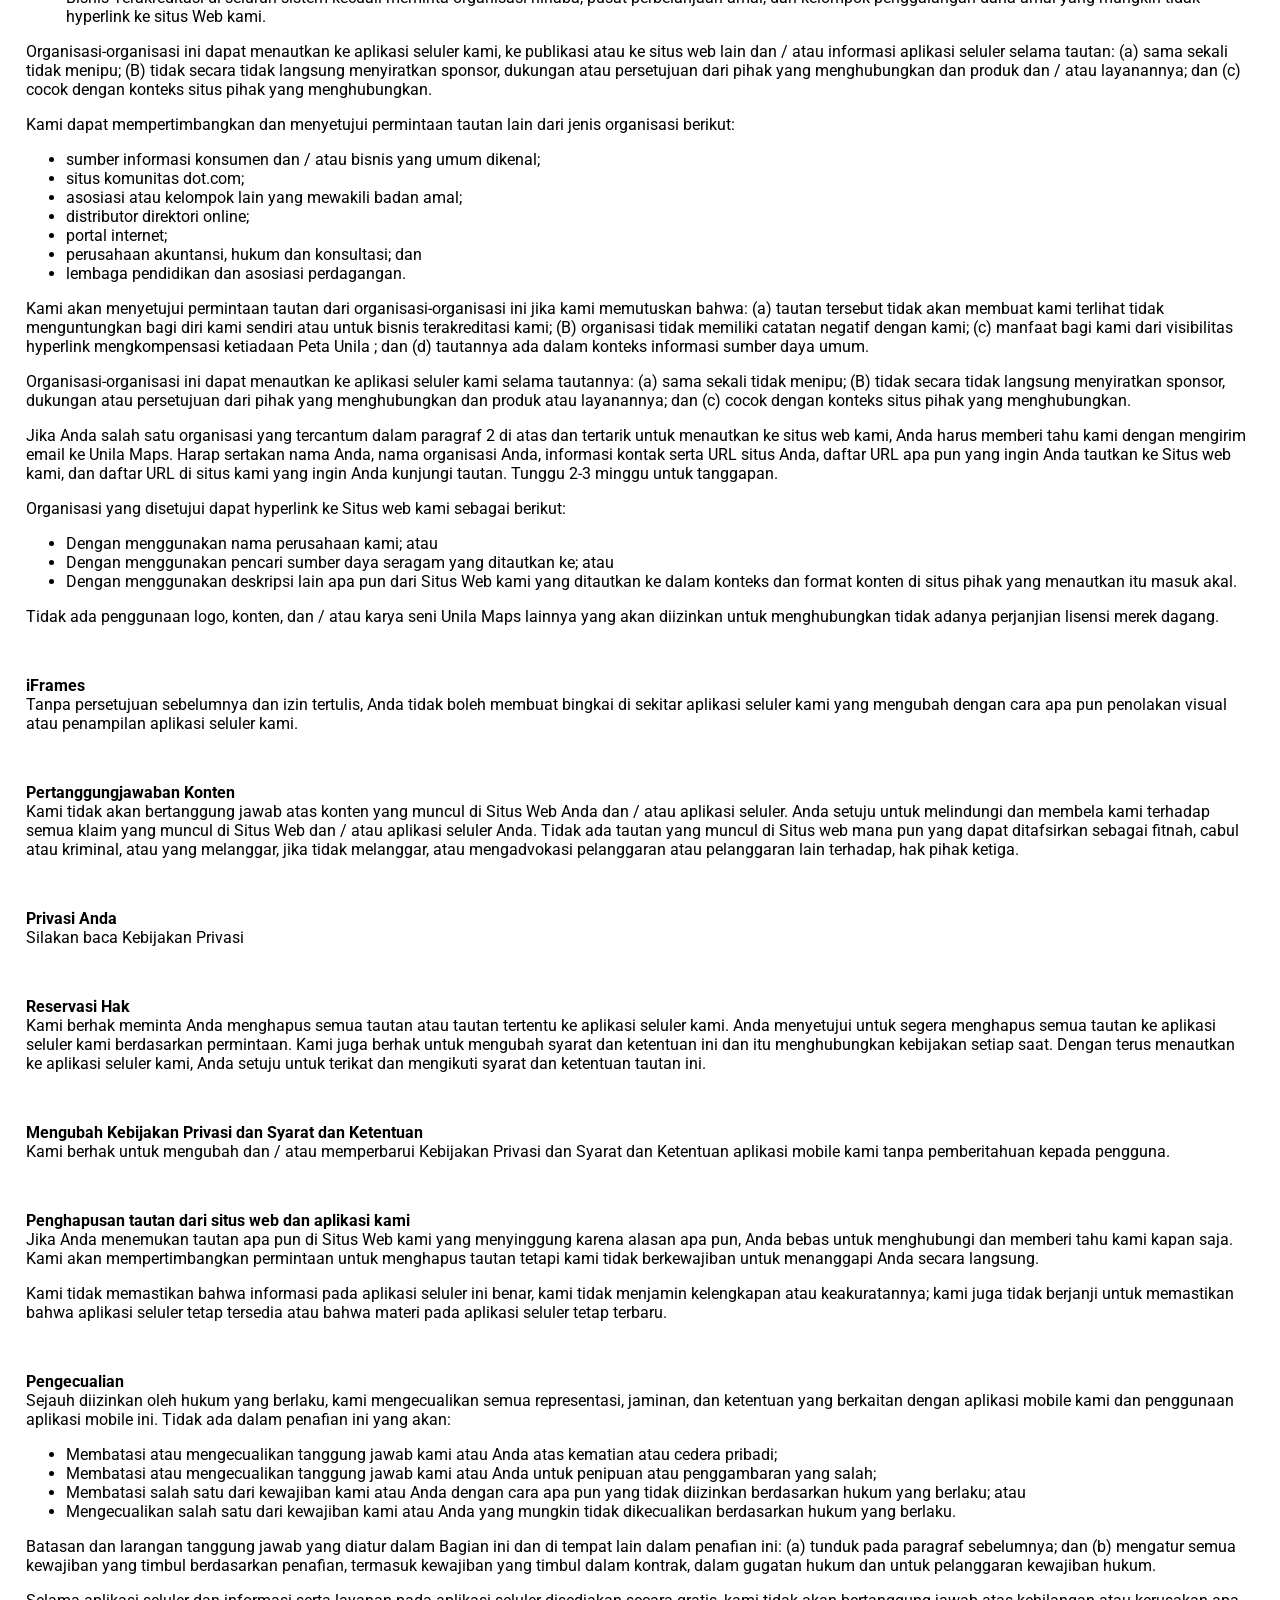
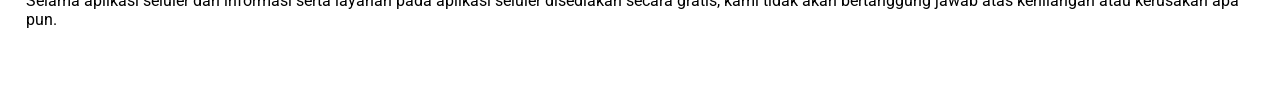
<file: id-persyaratan-layanan.html>
<!DOCTYPE html>
<html lang="en">
<head>
    <meta charset="UTF-8">
    <meta name="viewport" content="width=device-width, initial-scale=1.0">
    <link href="https://fonts.googleapis.com/css2?family=Roboto:wght@400;500;700&display=swap" rel="stylesheet">
    <link rel="stylesheet" href="css/style.css">
    <title>ID - Persyaratan Layanan</title>
</head>
<body>
    <p class="bold">[<a href="en-terms-conditions.html">English Version</a>  |  <a href="id-persyaratan-layanan.html">Versi Bahasa Indonesia</a>]</p>
    <br>
    <p>
        <span class="bold">Persyaratan Layanan</span>
        <br>
        <i>Terakhir Dimodifikasi: 22 Juli 2020</i>
    </p>
    <br>
    <p><i>(Catatan: Dokumen versi Bahasa Indonesia ini diterjemahkan menggunakan Google Translate. Bila terdapat keambiguan, harap membaca versi asli berbahasa inggris)</i></p>
    <br>
    <p>Selamat datang di Unila Maps!</p>
    <p>Syarat dan ketentuan ini menguraikan aturan dan peraturan untuk penggunaan aplikasi seluler Unila Maps .</p>
    <p>Dengan mengakses sebuah d menggunakan Aplikasi ponsel ini kita asumsikan Anda menerima syarat dan ketentuan ini. Jangan terus menggunakan Unila Maps jika Anda tidak setuju untuk mengambil semua syarat dan ketentuan yang tercantum di halaman ini.</p>
    <p>Terminologi berikut ini berlaku untuk Syarat dan Ketentuan ini, Pernyataan Privasi dan Pemberitahuan Sangkalan dan semua Perjanjian: "Klien", "Anda" dan " Anda"mengacu pada Anda, orang yang mengunduh dan menggunakan aplikasi seluler ini dan mematuhi syarat dan ketentuan Perusahaan." Perusahaan "," Kita "," Kami "," Kami "dan" Kami ", mengacu pada Pengembang kami." Pihak "," Para Pihak ", atau" Kami ", merujuk pada Klien dan diri kami sendiri. Semua persyaratan mengacu pada penawaran, penerimaan, dan pertimbangan pembayaran yang diperlukan untuk melakukan proses bantuan kami kepada Klien dengan cara yang paling sesuai untuk pernyataan tujuan memenuhi kebutuhan</p>
    <p>Klien sehubungan dengan penyediaan layanan yang dinyatakan Perusahaan, sesuai dengan dan tunduk pada, hukum Indonesia yang berlaku. Setiap penggunaan terminologi di atas atau kata-kata lain dalam bentuk tunggal, jamak, huruf besar dan / atau dia atau mereka, dianggap dapat dipertukarkan dan oleh karena itu mengacu pada yang sama.</p>

    <br>

    <p>
        <span class="bold">Cookies</span>
        <br>
        Kami menggunakan penggunaan cookie. Dengan mengakses dan menggunakan Unila Maps, Anda setuju untuk menggunakan cookie sesuai dengan Kebijakan Privasi Unila Maps .
    </p>
    <p>Sebagian besar aplikasi seluler interaktif menggunakan cookie untuk memungkinkan kami mengambil detail pengguna untuk setiap kunjungan. Cookie digunakan oleh aplikasi seluler kami untuk mengaktifkan fungsionalitas area tertentu agar lebih mudah bagi orang-orang yang mengunjungi aplikasi seluler kami. Beberapa mitra afiliasi / iklan kami juga dapat menggunakan cookie.</p>

    <br>

    <p>
        <span class="bold">Lisensi</span>
        <br>
        Kecuali dinyatakan lain, Unila Maps dan / atau pemberi lisensinya memiliki hak kekayaan intelektual untuk semua materi di Unila Maps. Semua hak kekayaan intelektual dilindungi. Anda dapat mengakses ini dari Unila Maps untuk penggunaan pribadi Anda sendiri dengan batasan yang ditentukan dalam syarat dan ketentuan ini. Anda tidak boleh:
    </p>
    <ul>
        <li>Publikasikan ulang materi dari Unila Maps</li>
        <li>Jual, sewa, atau sub-lisensi bahan dari Unila Maps</li>
        <li>Reproduksi, duplikat, atau salin materi dari Unila Maps</li>
        <li>Bagikan kembali konten dari Unila Maps</li>
    </ul>
    <p>Perjanjian ini akan dimulai pada tanggal perjanjian ini ditetapkan.</p>
    <p>Bagian dari ini Kecuali dinyatakan lain menawarkan kesempatan bagi pengguna untuk memposting dan bertukar pendapat dan informasi di bidang aplikasi seluler tertentu. Unila Maps tidak memfilter, mengedit, menerbitkan atau meninjau Komentar dan / atau Pesan sebelum kehadirannya di aplikasi seluler. Komentar dan / atau pesan tidak mencerminkan pandangan dan pendapat Unila Maps, agen dan / atau afiliasinya.</p>
    <p>Komentar mencerminkan pandangan dan pendapat orang yang memposting pandangan dan pendapat mereka. Sejauh diizinkan oleh undang-undang yang berlaku, Unila Maps tidak akan bertanggung jawab atas Komentar dan / atau pesan atau untuk pertanggungjawaban, kerusakan atau pengeluaran yang disebabkan dan / atau diderita sebagai akibat dari penggunaan dan / atau posting dari dan / atau penampilan Komentar di situs web ini.</p>
    <p>Unila Maps memiliki hak untuk memantau semua Komentar dan / atau pesan dan untuk menghapus Komentar dan / atau pesan yang dapat dianggap tidak pantas, menyinggung atau menyebabkan pelanggaran terhadap Syarat dan Ketentuan ini.</p>
    <p>Anda menjamin dan menyatakan bahwa:</p>
    <ul>
        <li>Anda berhak memposting Komentar dan / atau Pesan di aplikasi seluler kami dan memiliki semua lisensi dan persetujuan yang diperlukan untuk melakukannya;</li>
        <li>Komentar dan / atau Pesan tidak melanggar hak kekayaan intelektual apa pun, termasuk tanpa batasan hak cipta, paten, atau merek dagang pihak ketiga mana pun;</li>
        <li>Komentar dan / atau Pesan tidak mengandung materi yang memfitnah, memfitnah, menyinggung, tidak senonoh, atau melanggar hukum yang   merupakan pelanggaran privasi</li>
        <li>Komentar dan / atau Pesan tidak akan digunakan untuk meminta atau mempromosikan bisnis atau kebiasaan atau menyajikan kegiatan komersial atau kegiatan yang melanggar hukum.</li>
    </ul>
    <p>Anda dengan ini memberi Unila Maps lisensi non-eksklusif untuk menggunakan, mereproduksi, mengedit, dan memberi otorisasi kepada orang lain untuk menggunakan, mereproduksi, dan mengedit Komentar dan / atau Pesan Anda apa pun dalam segala bentuk, format, atau media.</p>

    <br>

    <p>
        <span class="bold">Hyperlink ke Konten dan / atau Aplikasi kami</span>
        <br>
        Organisasi berikut dapat menautkan ke aplikasi seluler kami tanpa persetujuan tertulis sebelumnya:
    </p>
    <ul>
        <li>Agensi pemerintahan;</li>
        <li>Mesin pencari;</li>
        <li>Organisasi berita;</li>
        <li>Distributor direktori online dapat menautkan ke aplikasi mobile kami dengan cara yang sama seperti mereka hyperlink ke aplikasi mobile bisnis terdaftar lainnya; dan</li>
        <li>Bisnis Terakreditasi di seluruh sistem kecuali meminta organisasi nirlaba, pusat perbelanjaan amal, dan kelompok penggalangan dana amal yang mungkin tidak hyperlink ke situs Web kami.</li>
    </ul>
    <p>Organisasi-organisasi ini dapat menautkan ke aplikasi seluler kami, ke publikasi atau ke situs web lain dan / atau informasi aplikasi seluler selama tautan: (a) sama sekali tidak menipu; (B) tidak secara tidak langsung menyiratkan sponsor, dukungan atau persetujuan dari pihak yang menghubungkan dan produk dan / atau layanannya; dan (c) cocok dengan konteks situs pihak yang menghubungkan.</p>
    <p>Kami dapat mempertimbangkan dan menyetujui permintaan tautan lain dari jenis organisasi berikut:</p>
    <ul>
        <li>sumber informasi konsumen dan / atau bisnis yang umum dikenal;</li>
        <li>situs komunitas dot.com;</li>
        <li>asosiasi atau kelompok lain yang mewakili badan amal;</li>
        <li>distributor direktori online;</li>
        <li>portal internet;</li>
        <li>perusahaan akuntansi, hukum dan konsultasi; dan</li>
        <li>lembaga pendidikan dan asosiasi perdagangan.</li>
    </ul>
    <p>Kami akan menyetujui permintaan tautan dari organisasi-organisasi ini jika kami memutuskan bahwa: (a) tautan tersebut tidak akan membuat kami terlihat tidak menguntungkan bagi diri kami sendiri atau untuk bisnis terakreditasi kami; (B) organisasi tidak memiliki catatan negatif dengan kami; (c) manfaat bagi kami dari visibilitas hyperlink mengkompensasi ketiadaan Peta Unila ; dan (d) tautannya ada dalam konteks informasi sumber daya umum.</p>
    <p>Organisasi-organisasi ini dapat menautkan ke aplikasi seluler kami selama tautannya: (a) sama sekali tidak menipu; (B) tidak secara tidak langsung menyiratkan sponsor, dukungan atau persetujuan dari pihak yang menghubungkan dan produk atau layanannya; dan (c) cocok dengan konteks situs pihak yang menghubungkan.</p>
    <p>Jika Anda salah satu organisasi yang tercantum dalam paragraf 2 di atas dan tertarik untuk menautkan ke situs web kami, Anda harus memberi tahu kami dengan mengirim email ke Unila Maps. Harap sertakan nama Anda, nama organisasi Anda, informasi kontak serta URL situs Anda, daftar URL apa pun yang ingin Anda tautkan ke Situs web kami, dan daftar URL di situs kami yang ingin Anda kunjungi tautan. Tunggu 2-3 minggu untuk tanggapan.</p>
    <p>Organisasi yang disetujui dapat hyperlink ke Situs web kami sebagai berikut:</p>
    <ul>
        <li>Dengan menggunakan nama perusahaan kami; atau</li>
        <li>Dengan menggunakan pencari sumber daya seragam yang ditautkan ke; atau</li>
        <li>Dengan menggunakan deskripsi lain apa pun dari Situs Web kami yang ditautkan ke dalam konteks dan format konten di situs pihak yang menautkan itu masuk akal.</li>
    </ul>
    <p>Tidak ada penggunaan logo, konten, dan / atau karya seni Unila Maps lainnya yang akan diizinkan untuk menghubungkan tidak adanya perjanjian lisensi merek dagang.</p>

    <br>

    <p>
        <span class="bold">iFrames</span>
        <br>
        Tanpa persetujuan sebelumnya dan izin tertulis, Anda tidak boleh membuat bingkai di sekitar aplikasi seluler kami yang mengubah dengan cara apa pun penolakan visual atau penampilan aplikasi seluler kami.
    </p>

    <br>

    <p>
        <span class="bold">Pertanggungjawaban Konten</span>
        <br>
        Kami tidak akan bertanggung jawab atas konten yang muncul di Situs Web Anda dan / atau aplikasi seluler. Anda setuju untuk melindungi dan membela kami terhadap semua klaim yang muncul di Situs Web dan / atau aplikasi seluler Anda. Tidak ada tautan yang muncul di Situs web mana pun yang dapat ditafsirkan sebagai fitnah, cabul atau kriminal, atau yang melanggar, jika tidak melanggar, atau mengadvokasi pelanggaran atau pelanggaran lain terhadap, hak pihak ketiga.
    </p>

    <br>

    <p>
        <span class="bold">Privasi Anda</span>
        <br>
        Silakan baca Kebijakan Privasi
    </p>

    <br>

    <p>
        <span class="bold">Reservasi Hak</span>
        <br>
        Kami berhak meminta Anda menghapus semua tautan atau tautan tertentu ke aplikasi seluler kami. Anda menyetujui untuk segera menghapus semua tautan ke aplikasi seluler kami berdasarkan permintaan. Kami juga berhak untuk mengubah syarat dan ketentuan ini dan itu menghubungkan kebijakan setiap saat. Dengan terus menautkan ke aplikasi seluler kami, Anda setuju untuk terikat dan mengikuti syarat dan ketentuan tautan ini.
    </p>

    <br>

    <p>
        <span class="bold">Mengubah Kebijakan Privasi dan Syarat dan Ketentuan</span>
        <br>
        Kami berhak untuk mengubah dan / atau memperbarui Kebijakan Privasi dan Syarat dan Ketentuan aplikasi mobile kami tanpa pemberitahuan kepada pengguna.
    </p>

    <br>

    <p>
        <span class="bold">Penghapusan tautan dari situs web dan aplikasi kami</span>
        <br>
        Jika Anda menemukan tautan apa pun di Situs Web kami yang menyinggung karena alasan apa pun, Anda bebas untuk menghubungi dan memberi tahu kami kapan saja. Kami akan mempertimbangkan permintaan untuk menghapus tautan tetapi kami tidak berkewajiban untuk menanggapi Anda secara langsung.
    </p>
    <p>Kami tidak memastikan bahwa informasi pada aplikasi seluler ini benar, kami tidak menjamin kelengkapan atau keakuratannya; kami juga tidak berjanji untuk memastikan bahwa aplikasi seluler tetap tersedia atau bahwa materi pada aplikasi seluler tetap terbaru.</p>

    <br>

    <p>
        <span class="bold">Pengecualian</span>
        <br>
        Sejauh diizinkan oleh hukum yang berlaku, kami mengecualikan semua representasi, jaminan, dan ketentuan yang berkaitan dengan aplikasi mobile kami dan penggunaan aplikasi mobile ini. Tidak ada dalam penafian ini yang akan:
    </p>
    <ul>
        <li>Membatasi atau mengecualikan tanggung jawab kami atau Anda atas kematian atau cedera pribadi;</li>
        <li>Membatasi atau mengecualikan tanggung jawab kami atau Anda untuk penipuan atau penggambaran yang salah;</li>
        <li>Membatasi salah satu dari kewajiban kami atau Anda dengan cara apa pun yang tidak diizinkan berdasarkan hukum yang berlaku; atau</li>
        <li>Mengecualikan salah satu dari kewajiban kami atau Anda yang mungkin tidak dikecualikan berdasarkan hukum yang berlaku.        </li>
    </ul>
    <p>Batasan dan larangan tanggung jawab yang diatur dalam Bagian ini dan di tempat lain dalam penafian ini: (a) tunduk pada paragraf sebelumnya; dan (b) mengatur semua kewajiban yang timbul berdasarkan penafian, termasuk kewajiban yang timbul dalam kontrak, dalam gugatan hukum dan untuk pelanggaran kewajiban hukum.</p>
    <p>Selama aplikasi seluler dan informasi serta layanan pada aplikasi seluler disediakan secara gratis, kami tidak akan bertanggung jawab atas kehilangan atau kerusakan apa pun.</p>
    <br>
</body>
</html>
</file>
<file: css/style.css>
body {
    margin: 3% 2%;
}

p, ul, li {
    font-family: 'Roboto', sans-serif;
}

.bold {
    font-weight: 700;
}

.regular {
    font-weight: 500;
}

.thin {
    font-weight: 400;
}
</file>
